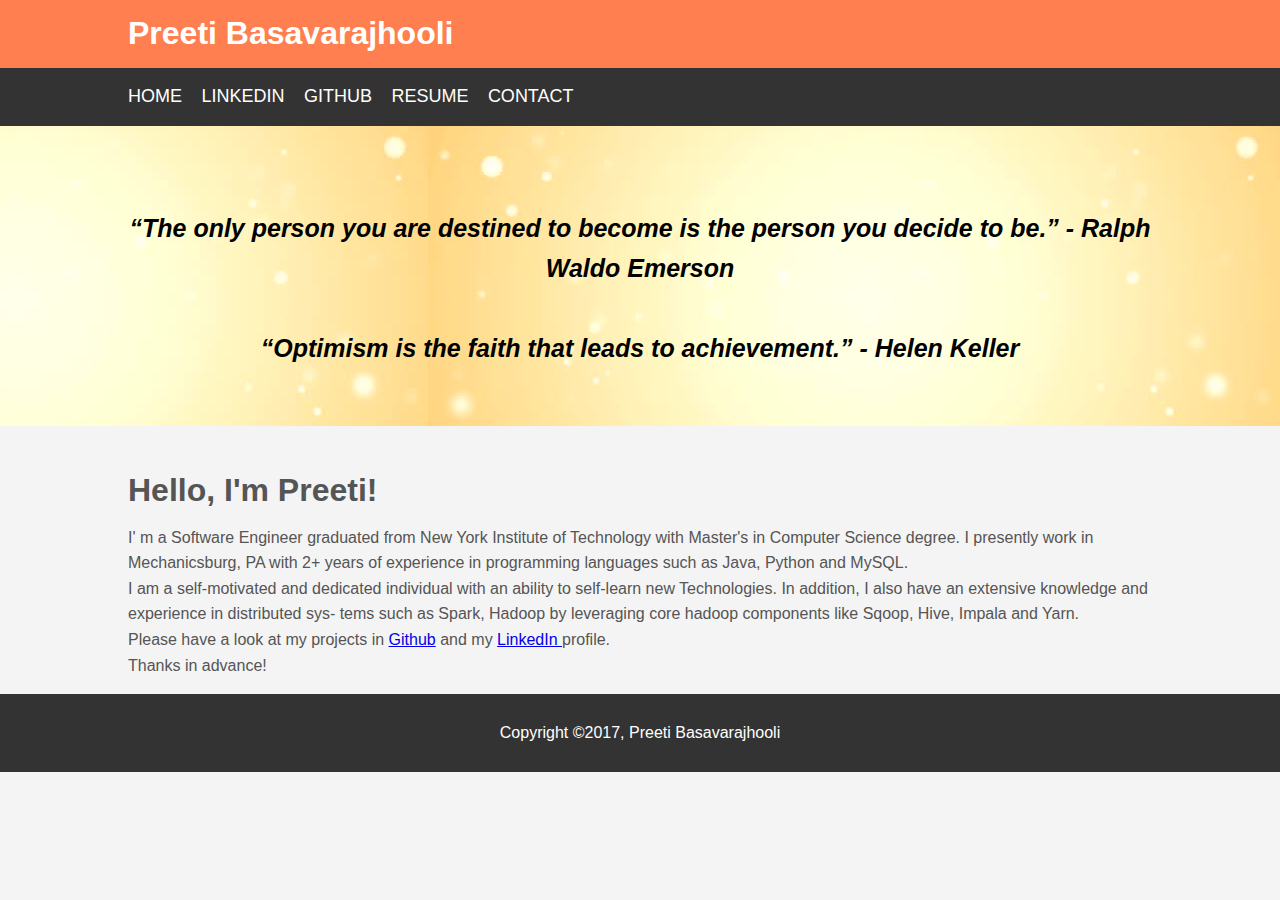
<file: index.html>
<!DOCTYPE html>
<html>
<head>
	<title>Preeti Basavarajhooli</title>
	<meta name=" description"
	content=" Github Reusme Linkedin Reusme">
	<meta name = "keywords" content=" portfolio blog, Github, Linkedin, portfolio, Contact details">
	<link rel="shortcut icon" type="image/png" href="images/preeti.png">
	<link rel="stylesheet" type="text/css" href="css/style.css">
</head>
<body>

	<header id="main-header">
		<div class="container">
			<h1>Preeti Basavarajhooli</h1>

		</div>
	</header>

	<nav id="navbar">
		<div class="container">
			<ul>
				<li><a href="index.html">HOME</a></li>
				<li><a href=" https://www.linkedin.com/in/preetibhooli/" target="_blank">LINKEDIN</a><li>
				<li><a href=" https://github.com/PreetiBasavarajhooli/" target="_blank">GITHUB</a></li>
				<li><a href="doc.html" target="_blank">RESUME</a></li>
				<li><a href="contact.html" target="_blank">CONTACT</a></li>

			</ul>
				
		</div>
		
	</nav>


	<section id ="showcase">
		<div class="container">
			<h1>
				<em>“The only person you are destined to become is the person you decide to be.” - Ralph Waldo Emerson</em>
				<br>
				<br>
			<em>“Optimism is the faith that leads to achievement.” - Helen Keller</em>
			
		</div>
		
	</section>


<div class="container">
	<section id="main">
		
		<h1>Hello, I'm Preeti!</h1>
		<p> I' m a  Software Engineer graduated from New York Institute of Technology with Master's in Computer  
			Science degree. I presently work in Mechanicsburg, PA with 2+ years of experience in programming languages such as Java, Python and MySQL.
			<br>
			I am a self-motivated and dedicated individual with an ability to self-learn new Technologies.
			In addition, I also have an extensive knowledge and experience in distributed sys-
			tems such as Spark, Hadoop by leveraging core hadoop components like Sqoop, Hive, Impala and Yarn.
			<br>
			Please have a look at my projects in <a href=" https://github.com/PreetiBasavarajhooli/" target="_blank">Github</a></li> and my <a href=" https://www.linkedin.com/in/preetibhooli/" target="_blank">LinkedIn </a>profile.
			<br>
			Thanks in advance!

		</p>
	</section>

	

</div>


<footer id="main-footer">
	<p>Copyright &copy2017, Preeti Basavarajhooli</p>
</footer>
	

</body>
</html>
</file>
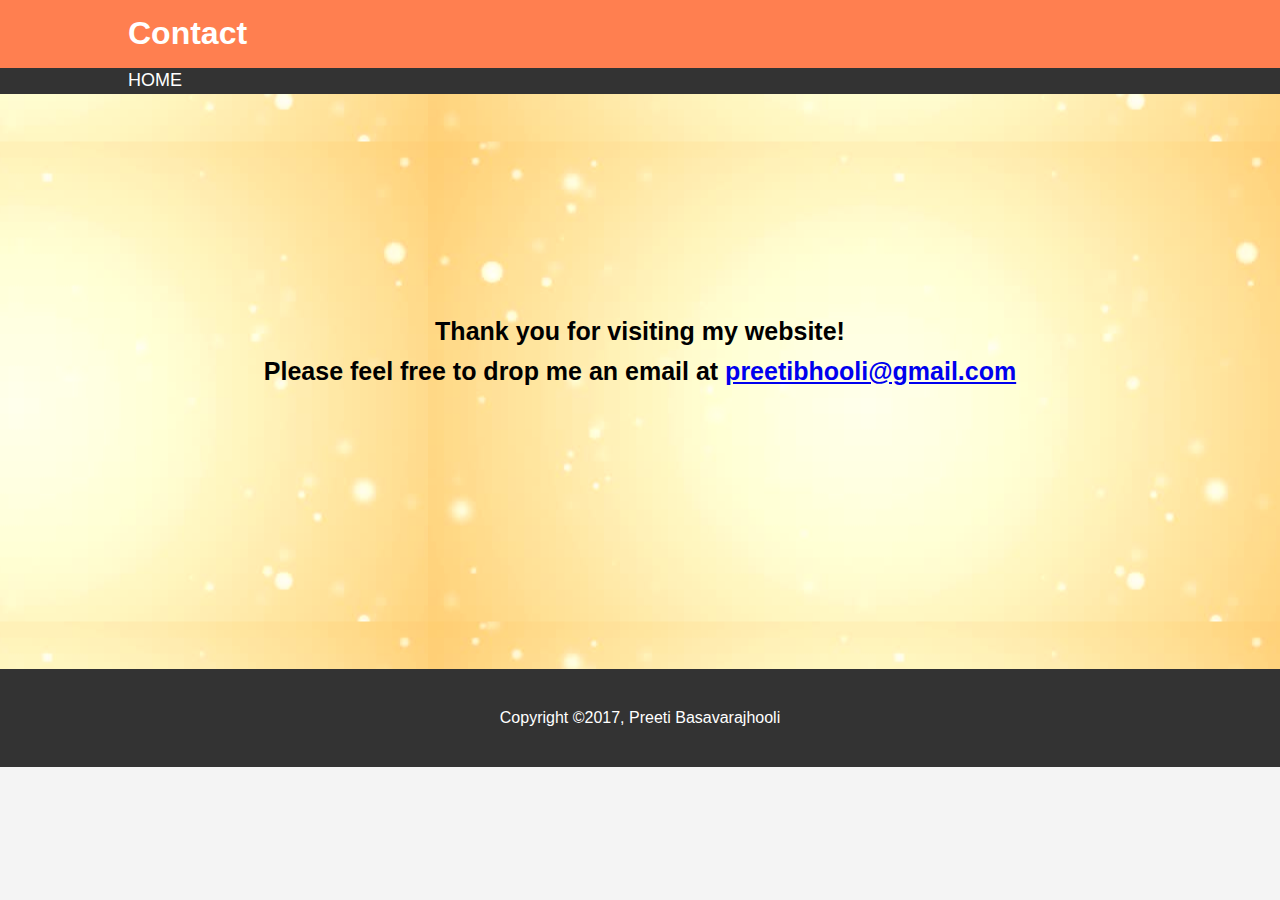
<file: contact.html>
<!DOCTYPE html>
<html>
<head>
	<title>Contact Info</title>
	<link rel="shortcut icon" type="image/png" href="images/preeti.png">
	<link rel="stylesheet" type="text/css" href="css/style.css">
</head>
<body>

	<header id="main-header">
		<div class="container">
			<h1>Contact</h1>

		</div>
	</header>




<nav id="navbar">
		<div class="container">
			<a href="index.html">HOME</a>
		
		</div>
		
	</nav>


	<section id ="con-showcase">
		<div class="container">
			<h1>
				Thank you for visiting my website!
				<br>
				Please feel free to drop me an email at <a href="mailto:preetibhooli@gmail.com">preetibhooli@gmail.com</a>  
			</h1>
			
		</div>
		
	</section>



<footer id="con-footer">
	<p>Copyright &copy2017, Preeti Basavarajhooli</p>
</footer>
	

</body>
</html>
</file>
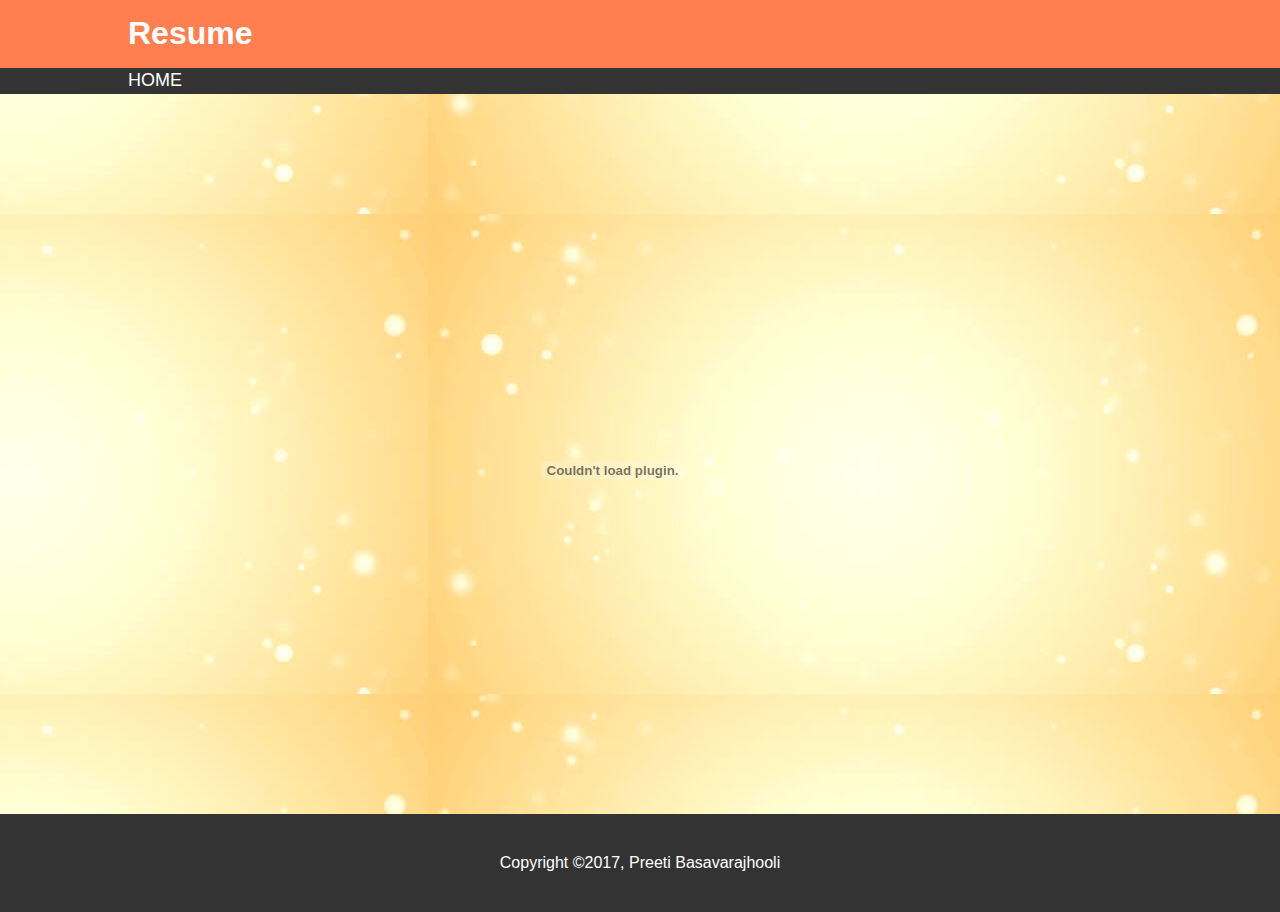
<file: doc.html>
<!DOCTYPE html>
<html>
<head>
	<title>Resume</title>
	<link rel="shortcut icon" type="image/png" href="images/preeti.png">
	<link rel="stylesheet" type="text/css" href="css/style.css">
</head>
<body>


	<header id="main-header">
		<div class="container">
			<h1>Resume</h1>
		
		</div>
	</header>

	<nav id="navbar">
		<div class="container">
			<a href="index.html">HOME</a>
		
		</div>
		
	</nav>

	<section id ="doc-showcase">
		<div class="dcontainer">
			<embed src="https://preetibasavarajhooli.github.io/website/Preeti_BasavarajHooli_Resume.pdf" width="100%" height="100%"></embed>


		</div>
		
	</section>


	<!-- <section id ="doc-showcase">
		<div class="dcontainer">
			<a href="/web/viewer.html?file=%2FPreeti_BasavarajHooli_Resume.pdf" width="100%" height="100%"></a>

		</div>
		
	</section>
 -->



	<footer id="doc-footer">
		<p>Copyright &copy2017, Preeti Basavarajhooli </p>
	</footer>
	

</body>
</html>
</file>
<file: css/style.css>
body{
	background-color: #f4f4f4;
	color:#555;
	font-family: Arial, Helvetica, sans-serif;
	font-size: 16px;
	line-height: 1.6em;
	margin: 0;
}

.container{
	width: 80%;
	margin: auto;
	overflow: hidden;
}

.dcontainer{
	padding-top: 110px;
	width: 50%;
	height: 80%;
	position: absolute;
	top: 0;
	left: 0;
	right: 55px;

	margin: auto;
	
	overflow: hidden;
}


#main-header{
	background-color: coral;
	color: #fff;
}



#navbar{
	background-color: #333;
	color: #fff;

}

#navbar ul{
	padding: 0;
	list-style: none;

}

#navbar li{
	display: inline;
}

#navbar a{
	color: #fff;
	text-decoration: none;
	font-size: 18px;
	padding-right: 15px;
}

#showcase{
	background-image:url('../images/showcase.jpg');
	background-position: center right;
	min-height: 300px;
	margin-bottom:30px;
	text-align: center;

}

#con-showcase{
	background-image:url('../images/showcase.jpg');
	background-position: center right;
	padding: 0px;
	padding-bottom: 105px;
	min-height: 470px;
	margin-bottom:0px;
	text-align: center;

}

#doc-showcase{
	background-image:url('../images/showcase.jpg');
	background-position: center right;
	padding: 70px;
	padding-bottom: 75px;
	min-height: 575px;
	margin-bottom:0px;
	text-align: center;
	

}





#showcase h1{
	color: #000;
	font-size: 25px;
	line-height: 1.6em;
	padding-top: 65px;
}

#con-showcase h1{
	color: #000;
	font-size: 25px;
	line-height: 1.6em;
	padding-top: 200px;
}




#main{

	float: left;
	width: 100%;
	padding: 0px;
	box-sizing: border-box;
}


@media(max-width: 600px){

	#main{
		width: 100%
		float:none;
	}

	#sidebar{
		width: 100%;
		float:none;
	}
}

#sidebar{
	float: right;
	width: 30%
	background:#333;
	color: #fff;
	padding:10px;
	box-sizing: border-box;
}


#main-footer{

background: #333;
color: #fff;
text-align: center;
padding: 10px;
margin-top:90 px;

}

#con-footer{

background: #333;
color: #fff;
text-align: center;
padding: 20px;




}

#doc-footer{

background: #333;
color: #fff;
text-align: center;
padding: 20px;




}
</file>
